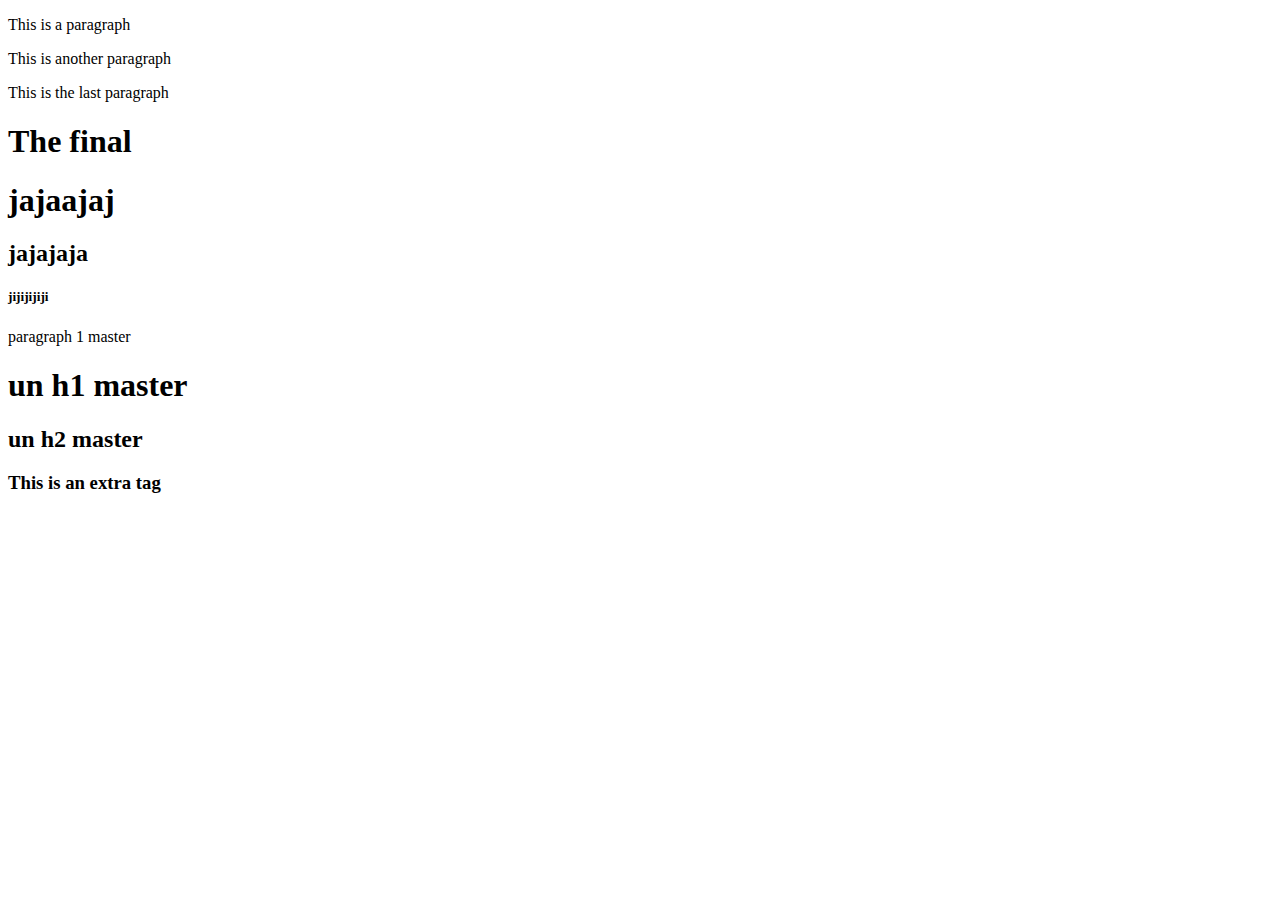
<file: index.html>
<!DOCTYPE html>
<html lang="en" dir="ltr">
  <head>
    <meta charset="utf-8">
    <title></title>
  </head>
  <body>
    <p>This is a paragraph</p>


    <p>This is another paragraph</p>

    <p>This is the last paragraph</p>

    <h1>The final</h1>
    <h1>jajaajaj</h1>
    <h2>jajajaja</h2>
    <h5>jijijijiji</h5>
    <p></p>
    <p>paragraph 1 master</p>
    <h1>un h1 master</h1>
    <h2>un h2 master</h2>
    <h3>This is an extra tag</h3>
  </body>
</html>
</file>
